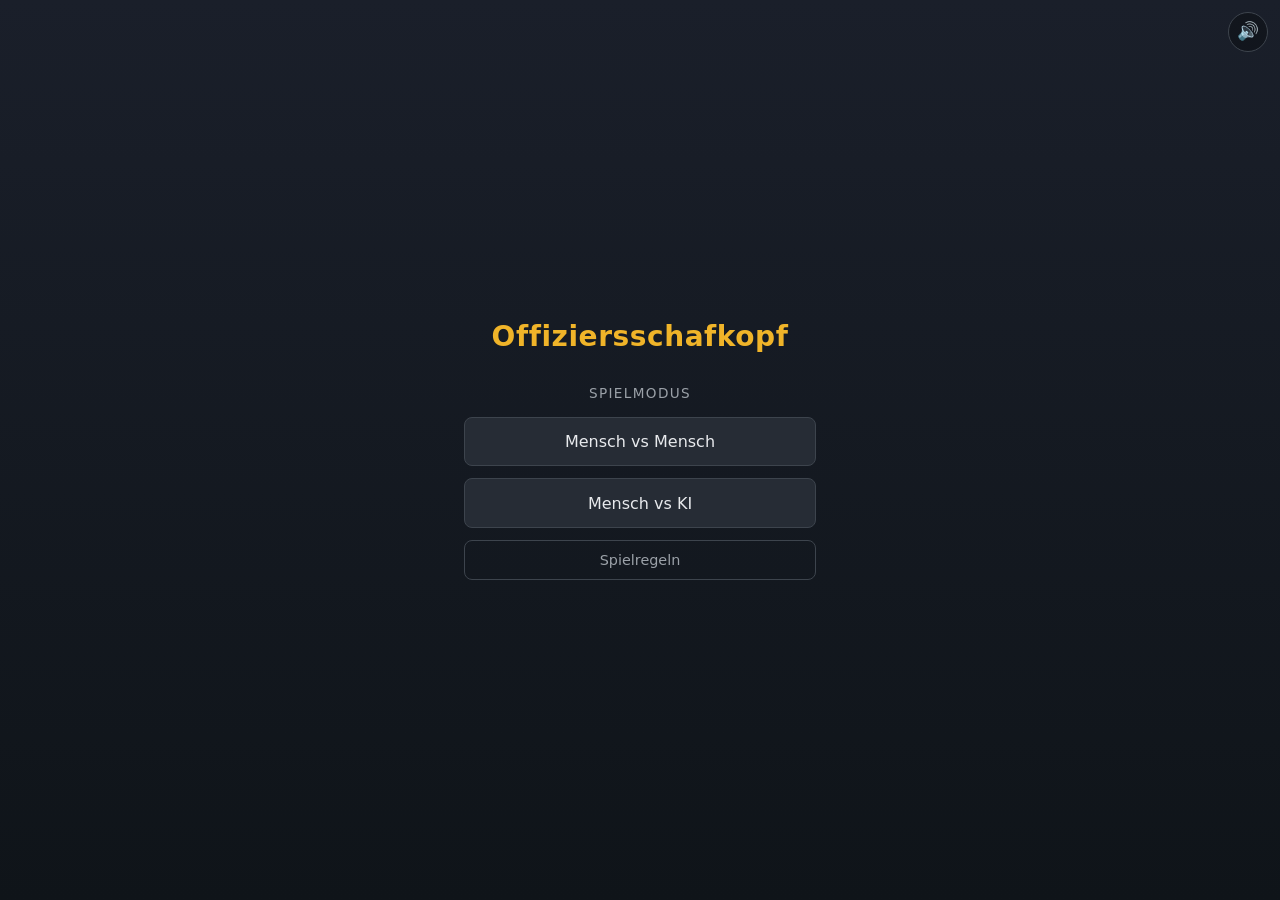
<file: index.html>
<!DOCTYPE html>
<html lang="de">
<head>
  <meta charset="utf-8">
  <meta name="viewport" content="width=device-width, initial-scale=1, viewport-fit=cover">
  <title>Offiziersschafkopf</title>

  <link rel="icon" href="data:,">
  <link rel="manifest" href="manifest.json">
  <meta name="theme-color" content="#1e4632">

  <!-- iOS-spezifisch (Safari nutzt Manifest nur teilweise) -->
  <link rel="apple-touch-icon" href="icons/icon-192.png">
  <meta name="apple-mobile-web-app-capable" content="yes">
  <meta name="apple-mobile-web-app-status-bar-style" content="black-translucent">
  <meta name="apple-mobile-web-app-title" content="Schafkopf">

  <link rel="stylesheet" href="css/main.css">
  <link rel="stylesheet" href="css/cards.css">
  <link rel="stylesheet" href="css/screens.css">
</head>
<body>
  <div id="app">

    <!-- ----------------------------------------------------------- -->
    <!-- Start-Screen                                                -->
    <!-- ----------------------------------------------------------- -->
    <section id="screen-start" class="screen screen--start">
      <button class="mute-toggle" data-action="toggle-mute" aria-label="Ton ein-/ausschalten">
        <span class="mute-toggle__icon" data-bind="mute-icon">🔊</span>
      </button>

      <h1 class="screen__title">Offiziersschafkopf</h1>
      <div class="screen__body">
        <p class="screen__hint">Spielmodus</p>
        <div class="menu">
          <button class="menu__button" data-action="start-hotseat">
            Mensch vs Mensch
          </button>
          <button class="menu__button" data-action="start-ai">
            Mensch vs KI
          </button>
          <button class="menu__button menu__button--secondary" data-action="show-rules">
            Spielregeln
          </button>
        </div>

        <!-- Statistik – nur sichtbar, wenn Spiele gezählt wurden -->
        <div class="stats" id="stats-block" hidden>
          <h2 class="stats__title">Statistik</h2>
          <div class="stats__sections" id="stats-sections"></div>
          <button class="stats__reset" data-action="reset-stats">
            Statistik zurücksetzen
          </button>
        </div>
      </div>
    </section>

    <!-- ----------------------------------------------------------- -->
    <!-- Spiel-Screen                                                -->
    <!-- ----------------------------------------------------------- -->
    <section id="screen-game" class="screen screen--game">
      <header class="hud hud--top">
        <div class="hud__side">
          <button class="hud__back" data-action="quit-game" aria-label="Zurück zum Menü">
            ←
          </button>
          <button class="hud__help" data-action="show-rules" aria-label="Spielregeln anzeigen">
            ?
          </button>
          <span class="hud__name" data-bind="opponent-name">Gegner</span>
        </div>
        <div class="hud__center">
          <span class="hud__phase" data-bind="phase">–</span>
          <span class="hud__announcement" data-bind="announcement"></span>
          <span class="hud__turn" data-bind="turn"></span>
        </div>
        <div class="hud__side hud__side--right">
          <span class="hud__stat">
            <span class="hud__points" data-bind="opponent-points">0</span>
            <span class="hud__label">Punkte</span>
          </span>
          <span class="hud__stat">
            <span class="hud__tricks" data-bind="opponent-tricks">0</span>
            <span class="hud__label">Stiche</span>
          </span>
        </div>
      </header>

      <div class="table" id="table">
        <!-- Gegner: Reihe hinten (Positionen 4..7) -->
        <div class="row row--opponent" data-row="back">
          <div class="stack-slot" data-player="1" data-position="4"></div>
          <div class="stack-slot" data-player="1" data-position="5"></div>
          <div class="stack-slot" data-player="1" data-position="6"></div>
          <div class="stack-slot" data-player="1" data-position="7"></div>
        </div>
        <!-- Gegner: Reihe vorne (Positionen 0..3) -->
        <div class="row row--opponent" data-row="front">
          <div class="stack-slot" data-player="1" data-position="0"></div>
          <div class="stack-slot" data-player="1" data-position="1"></div>
          <div class="stack-slot" data-player="1" data-position="2"></div>
          <div class="stack-slot" data-player="1" data-position="3"></div>
        </div>

        <!-- Stich-Mitte -->
        <div class="trick" id="trick">
          <div class="trick__slot" data-player="0"></div>
          <div class="trick__slot" data-player="1"></div>
        </div>

        <!-- Spieler: Reihe vorne (Positionen 0..3) -->
        <div class="row row--self" data-row="front">
          <div class="stack-slot" data-player="0" data-position="0"></div>
          <div class="stack-slot" data-player="0" data-position="1"></div>
          <div class="stack-slot" data-player="0" data-position="2"></div>
          <div class="stack-slot" data-player="0" data-position="3"></div>
        </div>
        <!-- Spieler: Reihe hinten (Positionen 4..7) -->
        <div class="row row--self" data-row="back">
          <div class="stack-slot" data-player="0" data-position="4"></div>
          <div class="stack-slot" data-player="0" data-position="5"></div>
          <div class="stack-slot" data-player="0" data-position="6"></div>
          <div class="stack-slot" data-player="0" data-position="7"></div>
        </div>
      </div>

      <footer class="hud hud--bottom">
        <div class="hud__side">
          <span class="hud__name">Du</span>
        </div>
        <div class="hud__center">
          <span class="hud__progress" data-bind="trick-progress">0 / 16</span>
          <span class="hud__label">Stiche gespielt</span>
        </div>
        <div class="hud__side hud__side--right">
          <span class="hud__stat">
            <span class="hud__points" data-bind="self-points">0</span>
            <span class="hud__label">Punkte</span>
          </span>
          <span class="hud__stat">
            <span class="hud__tricks" data-bind="self-tricks">0</span>
            <span class="hud__label">Stiche</span>
          </span>
        </div>
      </footer>
    </section>

    <!-- ----------------------------------------------------------- -->
    <!-- Ergebnis-Screen                                             -->
    <!-- ----------------------------------------------------------- -->
    <section id="screen-result" class="screen screen--result">
      <h1 class="screen__title" data-bind="result-title">–</h1>
      <div class="screen__body">
        <dl class="result-list">
          <dt>Punkte</dt><dd data-bind="result-points">–</dd>
          <dt>Ergebnis</dt><dd data-bind="result-kind">–</dd>
          <dt>Multiplikator</dt><dd data-bind="result-multiplier">–</dd>
        </dl>
        <button class="menu__button" data-action="back-to-menu">Zurück zum Menü</button>
      </div>
    </section>

    <!-- ----------------------------------------------------------- -->
    <!-- Dialog-Layer (für Ansagen, Popups)                          -->
    <!-- ----------------------------------------------------------- -->
    <div id="dialog-layer" class="dialog-layer" hidden></div>

  </div>

  <script type="module" src="js/main.js"></script>
</body>
</html>
</file>
<file: css/main.css>
/* =========================================================================
   main.css
   Reset, Design-Tokens, Grundtypografie, Animationen.
   ========================================================================= */

:root {
  /* Farben */
  --color-bg: #0f1419;
  --color-table: #1e4632;
  --color-table-edge: #0d2b1d;
  --color-surface: #1c2128;
  --color-surface-2: #262c35;
  --color-border: #3d444d;

  --color-text: #e8eaed;
  --color-text-dim: #9ba1a8;
  --color-accent: #f0b429;
  --color-accent-strong: #ffd166;
  --color-danger: #e5484d;
  --color-success: #3fb950;

  --color-card-face: #fbfbf6;
  --color-card-border: #2c2c2c;
  --color-card-red: #c8262c;
  --color-card-black: #1c1c1c;

  /* Karten-Seitenverhältnis, abgeleitet aus den PNGs (798 / 453 ≈ 1.762).
     Wenn du die Kartenbilder später auf 2:3 beschneidest, hier auf 1.5
     setzen und die Höhenbegrenzung in --card-width anpassen. */
  --card-aspect: 1.762;

  /* Kartenbreite: das Minimum aus drei Bedingungen –
       1. absolute Obergrenze (hübsche Größe auf großen Displays)
       2. Breite des Viewports: 4 Karten pro Reihe + Padding
       3. Höhe des Viewports: 4 Reihen + Trick + Stack-Offsets + HUDs
     Faktor 9.52 = 5.4 × 1.762, hergeleitet aus:
       4 Reihen × (1 + 0.10 Stack-Offset) + 1 Trick-Karte = 5.4 Kartenhöhen.
     Der Höhenabzug (8rem) deckt beide HUD-Leisten und Außenabstände ab. */
  --card-width: min(
    78px,
    calc((100vw - 44px) / 4.3),
    calc((100dvh - 8rem) / 9.52)
  );
  --card-height: calc(var(--card-width) * var(--card-aspect));
  --card-radius: calc(var(--card-width) * 0.09);
  --row-gap: 4px;
  --stack-offset: calc(var(--card-height) * 0.10);

  /* Typografie */
  --font-ui: system-ui, -apple-system, "Segoe UI", Roboto, sans-serif;
  --font-card: "Georgia", "Times New Roman", serif;

  /* Timing */
  --t-fast: 120ms;
  --t-med: 220ms;
}

* {
  box-sizing: border-box;
  margin: 0;
  padding: 0;
}

html, body {
  height: 100%;
  overflow: hidden;
}

body {
  font-family: var(--font-ui);
  background: var(--color-bg);
  color: var(--color-text);
  -webkit-font-smoothing: antialiased;
  user-select: none;
  -webkit-tap-highlight-color: transparent;
}

#app {
  position: relative;
  height: 100dvh;
  width: 100vw;
  overflow: hidden;
}

button {
  font: inherit;
  color: inherit;
  background: none;
  border: none;
  cursor: pointer;
}

button:disabled {
  cursor: not-allowed;
  opacity: 0.4;
}

/* Safe-Area für iOS-Notch */
.hud--top    { padding-top: env(safe-area-inset-top, 0); }
.hud--bottom { padding-bottom: env(safe-area-inset-bottom, 0); }

/* -------------------------------------------------------------------------
   Animationen
   ------------------------------------------------------------------------- */

@keyframes cardLand {
  0%   { box-shadow: 0 1px 2px rgba(0, 0, 0, 0.4); }
  60%  { box-shadow: 0 8px 18px rgba(0, 0, 0, 0.55); }
  100% { box-shadow: 0 1px 2px rgba(0, 0, 0, 0.4); }
}

.card--landing {
  animation: cardLand 260ms ease-out;
}

@media (prefers-reduced-motion: reduce) {
  .card--landing {
    animation: none;
  }
}
</file>
<file: css/cards.css>
/* =========================================================================
   cards.css
   Karten und Stacks.
   ========================================================================= */

/* -------------------------------------------------------------------------
   Einzelne Karte
   ------------------------------------------------------------------------- */

.card {
  position: relative;
  width: var(--card-width);
  height: var(--card-height);
  border-radius: var(--card-radius);
  background: var(--color-card-face);
  box-shadow: 0 1px 2px rgba(0, 0, 0, 0.4);
  overflow: hidden;
  flex-shrink: 0;
}

.card__img {
  display: block;
  width: 100%;
  height: 100%;
  object-fit: cover;
  pointer-events: none;
}

/* Fallback, wenn das Bild fehlt: rein per CSS gezeichnete Karte */
.card--fallback {
  background: var(--color-card-face);
  display: flex;
  align-items: center;
  justify-content: center;
  font-family: var(--font-card);
  font-weight: 700;
  font-size: calc(var(--card-width) * 0.28);
  color: var(--color-card-black);
}

.card--fallback.card--red {
  color: var(--color-card-red);
}

/* Kartenrücken */
.card--back {
  background: repeating-linear-gradient(
    45deg,
    #2a3c6e,
    #2a3c6e 4px,
    #1e2c54 4px,
    #1e2c54 8px
  );
  border: 1px solid #141e3a;
}

.card--empty {
  background: transparent;
  border: 1px dashed rgba(255, 255, 255, 0.18);
  box-shadow: none;
}

/* Nicht spielbare Karte optisch dämpfen */
.card--dimmed {
  filter: brightness(0.7) saturate(0.6);
}

/* Anklickbar */
.card--clickable {
  cursor: pointer;
  pointer-events: auto;
  transition: transform var(--t-fast) ease-out;
}

.card--clickable:hover,
.card--clickable:focus-visible {
  transform: translateY(-4px);
  outline: 2px solid var(--color-accent);
  outline-offset: 1px;
}

/* -------------------------------------------------------------------------
   Stack: verdeckte Karte (unten) + offene Karte (oben)
   ------------------------------------------------------------------------- */

.stack {
  position: relative;
  width: var(--card-width);
  height: calc(var(--card-height) + var(--stack-offset));
  flex-shrink: 0;
}

.stack__under {
  position: absolute;
  left: 0;
  top: 0;
  pointer-events: none;
  z-index: 0;
}

.stack__top {
  position: absolute;
  left: 0;
  top: var(--stack-offset);
  z-index: 1;
}

/* -------------------------------------------------------------------------
   Reihen
   ------------------------------------------------------------------------- */

.row {
  display: grid;
  grid-template-columns: repeat(4, var(--card-width));
  gap: var(--row-gap);
  justify-content: center;
  align-items: flex-end;
  min-height: calc(var(--card-height) + var(--stack-offset) + 2px);
}

.stack-slot {
  display: flex;
  justify-content: center;
  align-items: flex-end;
}

/* -------------------------------------------------------------------------
   Stich-Mitte
   ------------------------------------------------------------------------- */

.trick {
  display: flex;
  justify-content: center;
  align-items: center;
  gap: calc(var(--card-width) * 0.4);
  min-height: calc(var(--card-height) + 8px);
}

.trick__slot {
  display: flex;
  justify-content: center;
  align-items: center;
  width: var(--card-width);
  height: var(--card-height);
}
</file>
<file: css/screens.css>
/* =========================================================================
   screens.css
   Screen-Container, HUD und Dialoge.
   ========================================================================= */

/* -------------------------------------------------------------------------
   Screen-Umschaltung
   ------------------------------------------------------------------------- */

.screen {
  position: absolute;
  inset: 0;
  display: none;
  flex-direction: column;
}

.screen.is-active {
  display: flex;
}

/* -------------------------------------------------------------------------
   Start- und Ergebnis-Screen
   ------------------------------------------------------------------------- */

.screen--start,
.screen--result {
  align-items: center;
  justify-content: center;
  padding-top: calc(1.5rem + env(safe-area-inset-top, 0));
  padding-bottom: calc(1.5rem + env(safe-area-inset-bottom, 0));
  padding-left: 1.5rem;
  padding-right: 1.5rem;
  text-align: center;
  background: linear-gradient(180deg, #1a1f2a 0%, #0f1419 100%);
}

.screen__title {
  font-size: 1.75rem;
  letter-spacing: 0.02em;
  margin-bottom: 2rem;
  color: var(--color-accent);
}

.screen__body {
  display: flex;
  flex-direction: column;
  gap: 1rem;
  width: 100%;
  max-width: 22rem;
}

.screen__hint {
  color: var(--color-text-dim);
  font-size: 0.85rem;
  text-transform: uppercase;
  letter-spacing: 0.1em;
}

.menu {
  display: flex;
  flex-direction: column;
  gap: 0.75rem;
}

.menu__button {
  padding: 0.9rem 1.25rem;
  border-radius: 0.5rem;
  background: var(--color-surface-2);
  border: 1px solid var(--color-border);
  font-size: 1rem;
  font-weight: 500;
  transition: background var(--t-fast);
  display: inline-flex;
  align-items: center;
  justify-content: center;
  gap: 0.5rem;
}

.menu__button:hover:not(:disabled),
.menu__button:focus-visible:not(:disabled) {
  background: #303740;
  outline: 2px solid var(--color-accent);
  outline-offset: 2px;
}

.menu__button--secondary {
  background: transparent;
  border-color: var(--color-border);
  color: var(--color-text-dim);
  font-size: 0.9rem;
  padding: 0.7rem 1.25rem;
}

.menu__button--secondary:hover:not(:disabled),
.menu__button--secondary:focus-visible:not(:disabled) {
  background: rgba(240, 180, 41, 0.08);
  color: var(--color-text);
}

.menu__badge {
  font-size: 0.7rem;
  padding: 0.15rem 0.4rem;
  border-radius: 999px;
  background: var(--color-surface);
  color: var(--color-text-dim);
}

/* -------------------------------------------------------------------------
   Statistik-Block im Start-Screen
   ------------------------------------------------------------------------- */

.stats {
  margin-top: 1.5rem;
  padding: 1rem;
  border-radius: 0.5rem;
  background: rgba(0, 0, 0, 0.25);
  border: 1px solid var(--color-border);
  text-align: left;
}

.stats__title {
  font-size: 0.85rem;
  font-weight: 700;
  text-transform: uppercase;
  letter-spacing: 0.1em;
  color: var(--color-accent);
  margin-bottom: 0.75rem;
}

.stats__sections {
  display: flex;
  flex-direction: column;
  gap: 1rem;
}

.stats__section-title {
  font-size: 0.8rem;
  font-weight: 600;
  color: var(--color-text-dim);
  margin-bottom: 0.35rem;
}

.stats__list {
  display: grid;
  grid-template-columns: 1fr auto;
  gap: 0.2rem 1rem;
  font-size: 0.85rem;
}

.stats__list dt {
  color: var(--color-text-dim);
}

.stats__list dd {
  font-weight: 600;
  text-align: right;
  color: var(--color-accent-strong);
}

.stats__reset {
  display: block;
  margin-top: 1rem;
  padding: 0.4rem 0.75rem;
  width: 100%;
  border-radius: 0.35rem;
  background: transparent;
  border: 1px solid var(--color-border);
  color: var(--color-text-dim);
  font-size: 0.75rem;
  text-align: center;
  transition: background var(--t-fast), color var(--t-fast);
}

.stats__reset:hover,
.stats__reset:focus-visible {
  background: rgba(229, 72, 77, 0.12);
  color: var(--color-danger);
  outline: 1px solid var(--color-danger);
  outline-offset: 1px;
}

/* -------------------------------------------------------------------------
   Ergebnis-Details
   ------------------------------------------------------------------------- */

.result-list {
  display: grid;
  grid-template-columns: auto 1fr;
  gap: 0.35rem 1rem;
  text-align: left;
  margin-bottom: 1rem;
}

.result-list dt {
  color: var(--color-text-dim);
  font-size: 0.9rem;
}

.result-list dd {
  font-weight: 600;
}

/* -------------------------------------------------------------------------
   Spiel-Screen
   ------------------------------------------------------------------------- */

.screen--game {
  background: radial-gradient(ellipse at center, var(--color-table) 0%, var(--color-table-edge) 100%);
}

.table {
  flex: 1;
  display: flex;
  flex-direction: column;
  justify-content: space-between;
  align-items: stretch;
  padding: 0.35rem 0;
  min-height: 0;
}

.table > .row,
.table > .trick {
  flex-shrink: 0;
}

/* -------------------------------------------------------------------------
   HUD
   ------------------------------------------------------------------------- */

.hud {
  display: flex;
  align-items: center;
  justify-content: space-between;
  padding: 0.4rem 0.75rem;
  background: rgba(0, 0, 0, 0.35);
  font-size: 0.8rem;
  flex-shrink: 0;
  transition: background var(--t-med);
}

.hud--top {
  border-bottom: 1px solid rgba(255, 255, 255, 0.06);
}

.hud--bottom {
  border-top: 1px solid rgba(255, 255, 255, 0.06);
}

.hud.is-active {
  background: rgba(240, 180, 41, 0.14);
}

.hud.is-active .hud__name,
.hud.is-active .hud__points,
.hud.is-active .hud__tricks {
  color: var(--color-accent-strong);
}

.hud__side {
  display: flex;
  flex-direction: row;
  align-items: center;
  gap: 0.5rem;
  min-width: 5rem;
}

.hud__side--right {
  justify-content: flex-end;
}

.hud__back {
  display: flex;
  align-items: center;
  justify-content: center;
  width: 1.75rem;
  height: 1.75rem;
  border-radius: 50%;
  background: rgba(0, 0, 0, 0.35);
  color: var(--color-text);
  font-size: 1rem;
  font-weight: 700;
  line-height: 1;
  flex-shrink: 0;
  transition: background var(--t-fast);
}

.hud__back:hover,
.hud__back:focus-visible {
  background: rgba(240, 180, 41, 0.35);
  outline: 2px solid var(--color-accent);
  outline-offset: 1px;
}

.hud__help {
  display: flex;
  align-items: center;
  justify-content: center;
  width: 1.75rem;
  height: 1.75rem;
  border-radius: 50%;
  background: rgba(0, 0, 0, 0.35);
  color: var(--color-text);
  font-size: 0.9rem;
  font-weight: 700;
  line-height: 1;
  flex-shrink: 0;
  transition: background var(--t-fast);
}

.hud__help:hover,
.hud__help:focus-visible {
  background: rgba(240, 180, 41, 0.35);
  outline: 2px solid var(--color-accent);
  outline-offset: 1px;
}

.hud__center {
  display: flex;
  flex-direction: column;
  align-items: center;
  gap: 0.1rem;
  flex: 1;
}

.hud__stat {
  display: flex;
  flex-direction: column;
  align-items: center;
  gap: 0;
  min-width: 2.5rem;
}

.hud__label {
  color: var(--color-text-dim);
  font-size: 0.65rem;
  text-transform: uppercase;
  letter-spacing: 0.06em;
}

.hud__name {
  font-weight: 600;
}

.hud__phase {
  font-size: 0.75rem;
  padding: 0.15rem 0.6rem;
  border-radius: 999px;
  background: var(--color-surface-2);
  color: var(--color-text-dim);
}

.hud__turn {
  font-size: 0.85rem;
  font-weight: 700;
  color: var(--color-accent-strong);
  min-height: 1em;
}

.hud__points,
.hud__tricks {
  font-size: 1rem;
  font-weight: 700;
  color: var(--color-accent);
}

.hud__progress {
  font-size: 0.9rem;
  font-weight: 700;
  color: var(--color-accent-strong);
  font-variant-numeric: tabular-nums;
}

.hud__announcement {
  color: var(--color-accent-strong);
  font-weight: 600;
  min-height: 1em;
}

/* -------------------------------------------------------------------------
   Dialog-Layer
   ------------------------------------------------------------------------- */

.dialog-layer {
  position: absolute;
  inset: 0;
  background: rgba(0, 0, 0, 0.65);
  display: flex;
  align-items: center;
  justify-content: center;
  padding: 1.5rem;
  z-index: 10;
}

.dialog-layer[hidden] {
  display: none;
}

.dialog-layer--top {
  align-items: flex-start;
  padding-top: calc(0.75rem + env(safe-area-inset-top, 0));
}

.dialog {
  background: var(--color-surface);
  border: 1px solid var(--color-border);
  border-radius: 0.75rem;
  padding: 1.25rem;
  width: 100%;
  max-width: 22rem;
  max-height: calc(100dvh - 3rem);
  overflow-y: auto;
  display: flex;
  flex-direction: column;
  gap: 1rem;
}

.dialog--info {
  max-width: 26rem;
}

.dialog__title {
  font-size: 1.1rem;
  font-weight: 600;
}

.dialog__message {
  color: var(--color-text-dim);
  font-size: 0.9rem;
  line-height: 1.4;
}

.dialog__info {
  display: flex;
  flex-direction: column;
  gap: 0.75rem;
}

.dialog__info-heading {
  font-size: 0.95rem;
  font-weight: 600;
  color: var(--color-accent-strong);
  margin-bottom: -0.5rem;
}

.dialog__info-body {
  font-size: 0.85rem;
  line-height: 1.5;
  color: var(--color-text);
}

.dialog__actions {
  display: flex;
  flex-direction: column;
  gap: 0.4rem;
}

.dialog__button {
  width: 100%;
  padding: 0.65rem 0.9rem;
  border-radius: 0.4rem;
  border: 1px solid var(--color-border);
  background: var(--color-surface-2);
  font-size: 0.95rem;
  text-align: center;
  transition: background var(--t-fast);
}

.dialog__button:hover,
.dialog__button:focus-visible {
  background: #303740;
  outline: 2px solid var(--color-accent);
  outline-offset: 1px;
}

.dialog__button--primary {
  background: var(--color-accent);
  color: #1c1c1c;
  border-color: var(--color-accent);
  font-weight: 600;
}

.dialog__button--primary:hover {
  background: var(--color-accent-strong);
}

.dialog__button--danger {
  background: var(--color-danger);
  color: #fff;
  border-color: var(--color-danger);
  font-weight: 600;
}

.dialog__button--danger:hover {
  background: #f06060;
}

/* -------------------------------------------------------------------------
   Mute-Toggle im Start-Screen
   ------------------------------------------------------------------------- */

.mute-toggle {
  position: absolute;
  top: calc(0.75rem + env(safe-area-inset-top, 0));
  right: calc(0.75rem + env(safe-area-inset-right, 0));
  width: 2.5rem;
  height: 2.5rem;
  border-radius: 50%;
  background: rgba(0, 0, 0, 0.3);
  border: 1px solid var(--color-border);
  display: flex;
  align-items: center;
  justify-content: center;
  font-size: 1.1rem;
  transition: background var(--t-fast);
  z-index: 5;
}

.mute-toggle:hover,
.mute-toggle:focus-visible {
  background: rgba(240, 180, 41, 0.15);
  outline: 2px solid var(--color-accent);
  outline-offset: 2px;
}

.mute-toggle__icon {
  line-height: 1;
  pointer-events: none;
}
</file>
